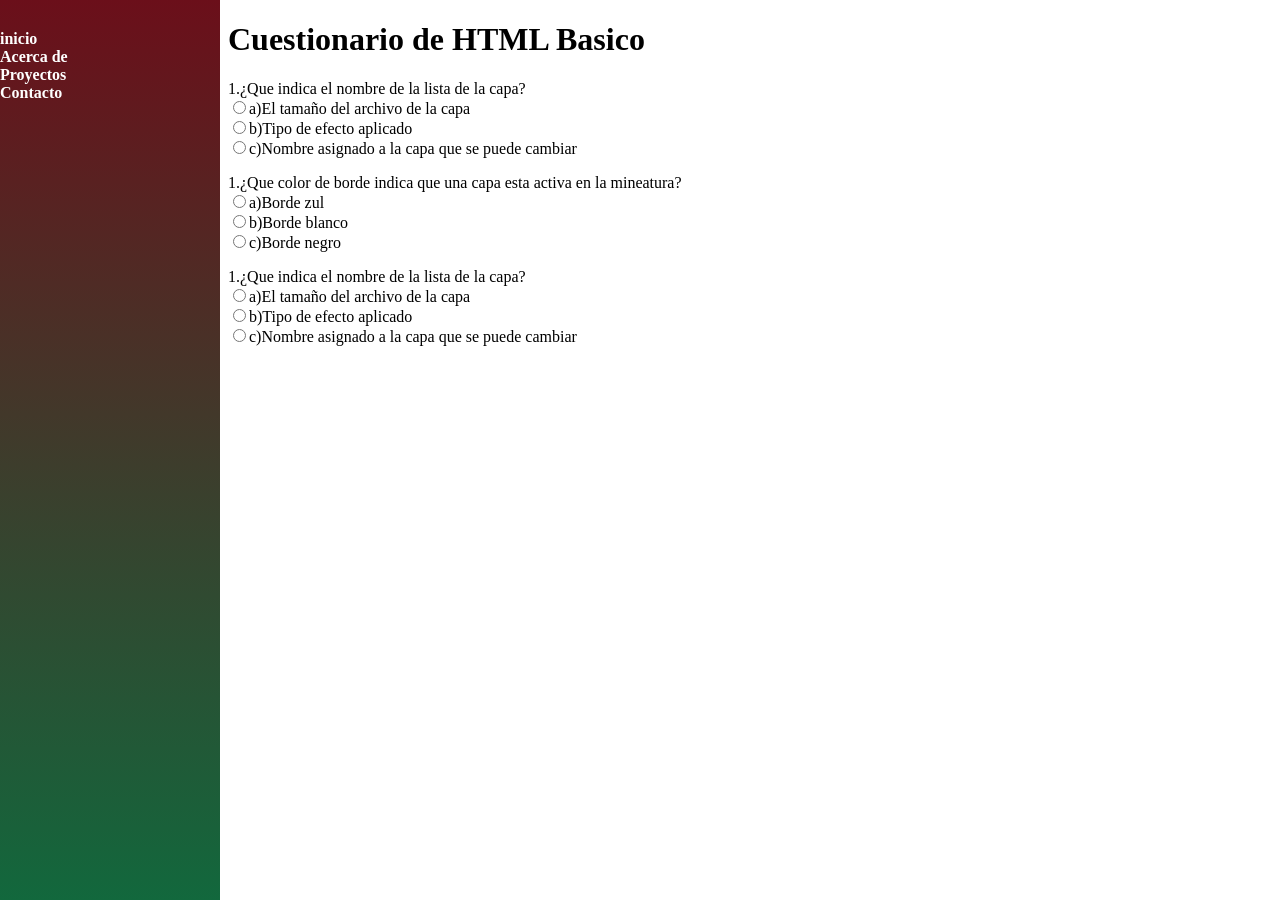
<file: cuestionario.html>
<!DOCTYPE html>
<html>
<head>
	<meta charset="utf-8">
	<meta name="viewport" content="width=device-width, initial-scale=1">
	<title>Cuestionario</title>
</head>
<!--Nav izquierdo-->
<nav>
	<ul> 
		<li><a href="inicio.html">inicio</a></li>
		<li><a href="#">Acerca de</a></li>
		<li><a href="#">Proyectos</a>
		<ul>
		<li><a href="#">Calificaciones</a></li>
		<li><a href="#">Directorio</a></li>
		<li><a href="#">Reforestación</a></li>
		<li><a href="cuestionario.html">Cuestionario</a></li>
		</ul></li>
		<li><a href="contacto.html">Contacto</a></li>
	</ul>
</nav>
<div class="contenido">
	<title>Mi portafolio 603A</title>
	<style type="text/css"></style>
	<link rel="stylesheet" type= "text/css" href="estilos.css"> 
</head>

<body>
<h1>Cuestionario de HTML Basico</h1>
<form action="#"method="post">
	<!pregunta 1-->
		<p> 1.¿Que indica el nombre de la lista de la capa?</br>
			<input type="radio" name="p1"value="a">a)El tamaño del archivo de la capa</br>
			<input type="radio" name="p1"value="b">b)Tipo de efecto aplicado</br>
			<input type="radio" name="p1"value="c">c)Nombre asignado a la capa que se puede cambiar</br>
    <!pregunta 2-->
		<p> 1.¿Que color de borde indica que una capa esta activa en la mineatura?</br>
			<input type="radio" name="p1"value="a">a)Borde zul</br>
			<input type="radio" name="p1"value="b">b)Borde blanco</br>
			<input type="radio" name="p1"value="c">c)Borde negro</br>
	<!pregunta 3-->
		<p> 1.¿Que indica el nombre de la lista de la capa?</br>
			<input type="radio" name="p1"value="a">a)El tamaño del archivo de la capa</br>
			<input type="radio" name="p1"value="b">b)Tipo de efecto aplicado</br>
			<input type="radio" name="p1"value="c">c)Nombre asignado a la capa que se puede cambiar</br>		

</body>
</html>
</file>
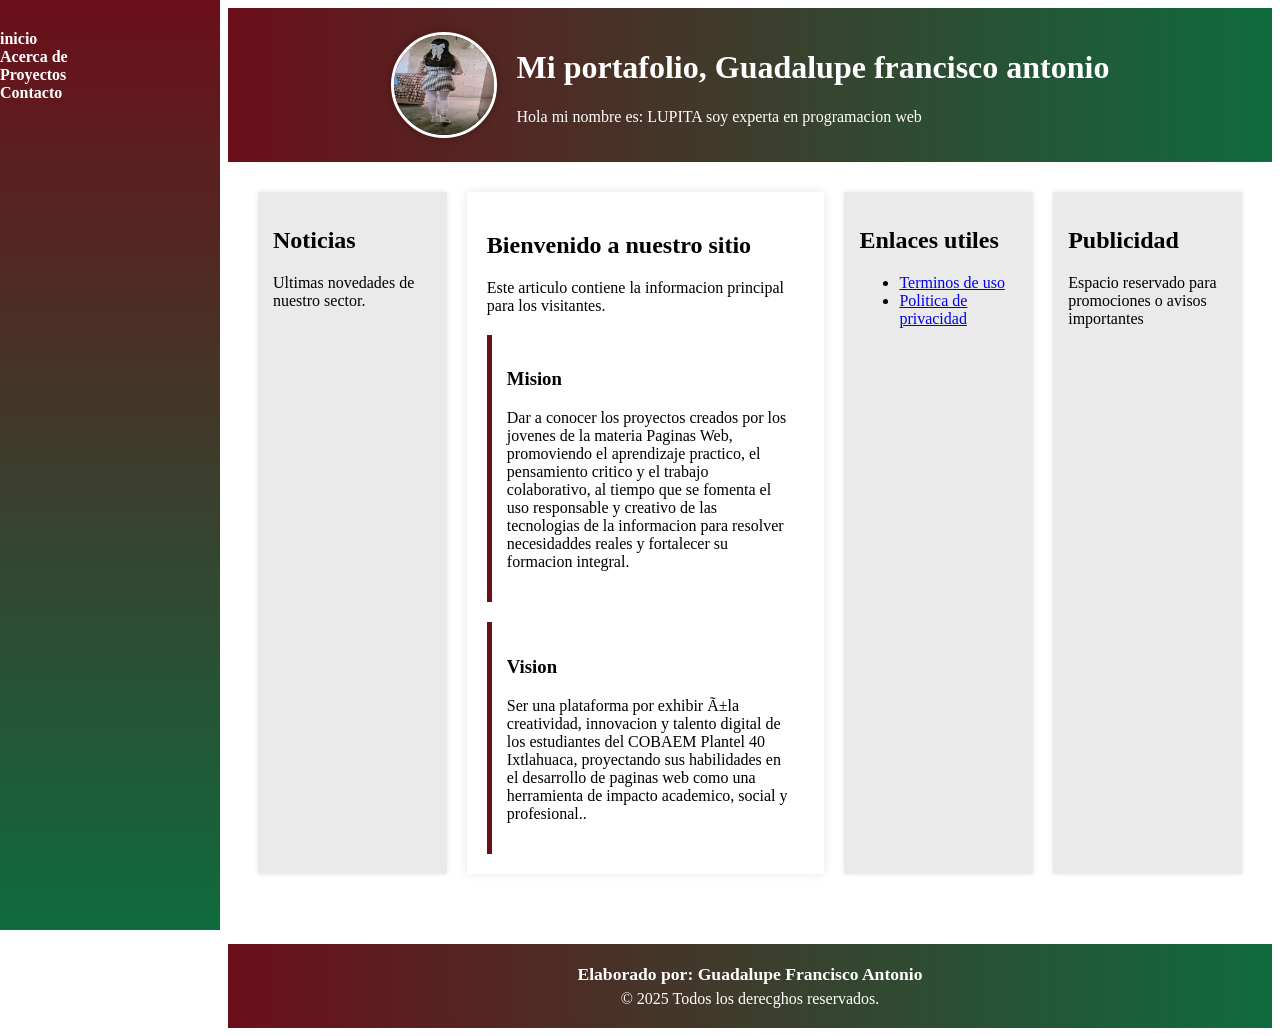
<file: inicio.html>
<html long="es">
<head>
	<meta charset="UFF-8">
	<style type="text/css"></style>
	<link rel="stylesheet" type= "text/css" href="estilos.css"> 
	<title>Mi portafolio 603A</title>
</head>

<!--Nav izquierdo-->
<nav>
	<ul> 
		<li><a href="proyectolupita.html">inicio</a></li>
		<li><a href="#">Acerca de</a></li>
		<li><a href="#">Proyectos</a>
		<ul>
		<li><a href="#">Calificaciones</a></li>
		<li><a href="#">Directorio</a></li>
		<li><a href="#">Reforestación</a></li>
		<li><a href="cuestionario.html">Cuestionario</a></li>
		</ul></li>
		<li><a href="contacto.html">Contacto</a></li>
	</ul>
</nav>
<div class="contenido">

<!--header con imagen-->
<header>
	<img src="img/perfil.jpg"
	alt="foto de perfil">
	<div class="Titulo">
		<h1>Mi portafolio, Guadalupe francisco antonio</h1>
		<p>Hola mi nombre es: LUPITA soy experta en programacion web</p>
	</div>
</header>
</head>
</nav>

<!--MAIN-->
<main>
	<aside>
		<h2>Noticias</h2>
		<p>Ultimas novedades de nuestro sector.</p>
	</aside>

	<article>
		<h2>Bienvenido a nuestro sitio</h2>
		<p>Este articulo contiene la informacion principal para los visitantes.</p>

		<section>
			<h3>Mision</h3>
			<p>Dar a conocer los proyectos creados por los jovenes de la materia Paginas Web, promoviendo el aprendizaje practico, 
			el pensamiento critico y el trabajo colaborativo, al tiempo que se fomenta el uso responsable y creativo de las tecnologias de la informacion para resolver necesidaddes reales y fortalecer su formacion integral.</p>
		</section>

		<section>
			<h3>Vision</h3>
			<p>Ser una plataforma por exhibir ñla creatividad,
			innovacion y talento digital de los estudiantes del COBAEM Plantel 40 Ixtlahuaca,
		    proyectando sus habilidades en el desarrollo de paginas
		     web como una herramienta de impacto academico, social y profesional..</p>
		</section>
	</article>

	<aside>
		<h2>Enlaces utiles</h2>
		<ul>
			<li><a href="#">Terminos de uso</a></li>
			<li><a href="#">Politica de privacidad</a></li>
		</ul>
	</aside>

	<aside>
		<h2>Publicidad</h2>
		<p>Espacio reservado para promociones o avisos importantes</p>
	</aside>
</main>

<!--FOOTER-->
<footer>
	<h3>Elaborado por: Guadalupe Francisco Antonio</h3>
	<p>&copy; 2025 Todos los derecghos reservados.</p>
</footer>
</div>
</file>
<file: estilos.css>
<style>
    body{
     	margin: 0;
   	    font-family:´segoe UI´, sans-serif;
    	display: flex;
    }

    /*NAV(izquierda)*/
    nav{
    	width: 220px;
    	min-height: 100vh;
    	background: linear-gradient(to bottom,#6b0f1a,#0f6b3e);
    	color: white;
    	padding-top: 30px;
    	position: fixed;
    	left: 0;
    	top: 0;
    }

    nav ul {
    	list-style: none;
    	padding: 0;
    	margin: 0;
    }

    nav ul li {
    	position: relative;
    }

    nav ul li a {
    	display: block;
    	padding: 15px 20 px;
    	color: white;
    	text-decoration: none;
    	font-weight: bold;
    	transition: background 0.3s;
    }

    nav ul li a:hover {
    	background-color: rgba(255, 255, 255, 0.1);
    }

    /*Submenu*/
    nav ul li ul {
    	display: none;
    	background-color: #174f36;
    }

    nav ul li:hover ul{
    	display: block;
    }

    nav ul li ul li a {
    	padding-left: 30px;
    	font-weight: normal;
    }

    /*CONTENIDO*/
    .contenido{
    	margin-left: 220px;
    	width: calc(100% - 220px);
    }

    header {
    	background: linear-gradient(to right, #6b0f1a, #0f6b3e);
    	color: white;
    	padding: 20px;
    	text-align: center;
    	display: flex;
    	align-items: center;
    	justify-content: center;
    	gap: 20px;
    	flex-wrap: wrap;
    }

    header img{
    	width: 100px;
    	height: 100px;
    	border-radius: 50%;
    	border: 3px solid white;
    	box-shadow: 0 0 10px rgba(0, 0, 0, 0.3);
    }

    header .titulo{
        text-align:left;
    }

    main {
    	display: flex;
    	flex-wrap: wrap;
    	padding: 20px;
    }

    article{
    	flex: 2;
    	background-color: white;
    	margin: 10px;
    	padding: 20px;
    	box-shadow: 0 0 10px rgba(0, 0, 0, 0.1);
    }

    section{
    	background-color: #fff;
    	padding: 15px;
    	margin-top: 20px;
    	border-left: 5px solid #6b0f1a;
    }

    aside{
        flex: 1;
        background-color: #eaeaea;
        margin: 10px;
        padding: 15px;
        box-shadow: 0 0 5px rgba(0, 0, 0, 0.1);
    }

    footer{
        background: linear-gradient(to right, #6b0f1a, #0f6b3e);
        color: white;
        text-align: center;
        padding: 20px 0;
        margin-top: 40px;
    }

    footer h3{
        margin: 0;
        font-size: 1.1em;
    }

    footer p{
        margin: 5px 0 0 0;
        font-size: 0,9em;
    }
</style>
</file>
